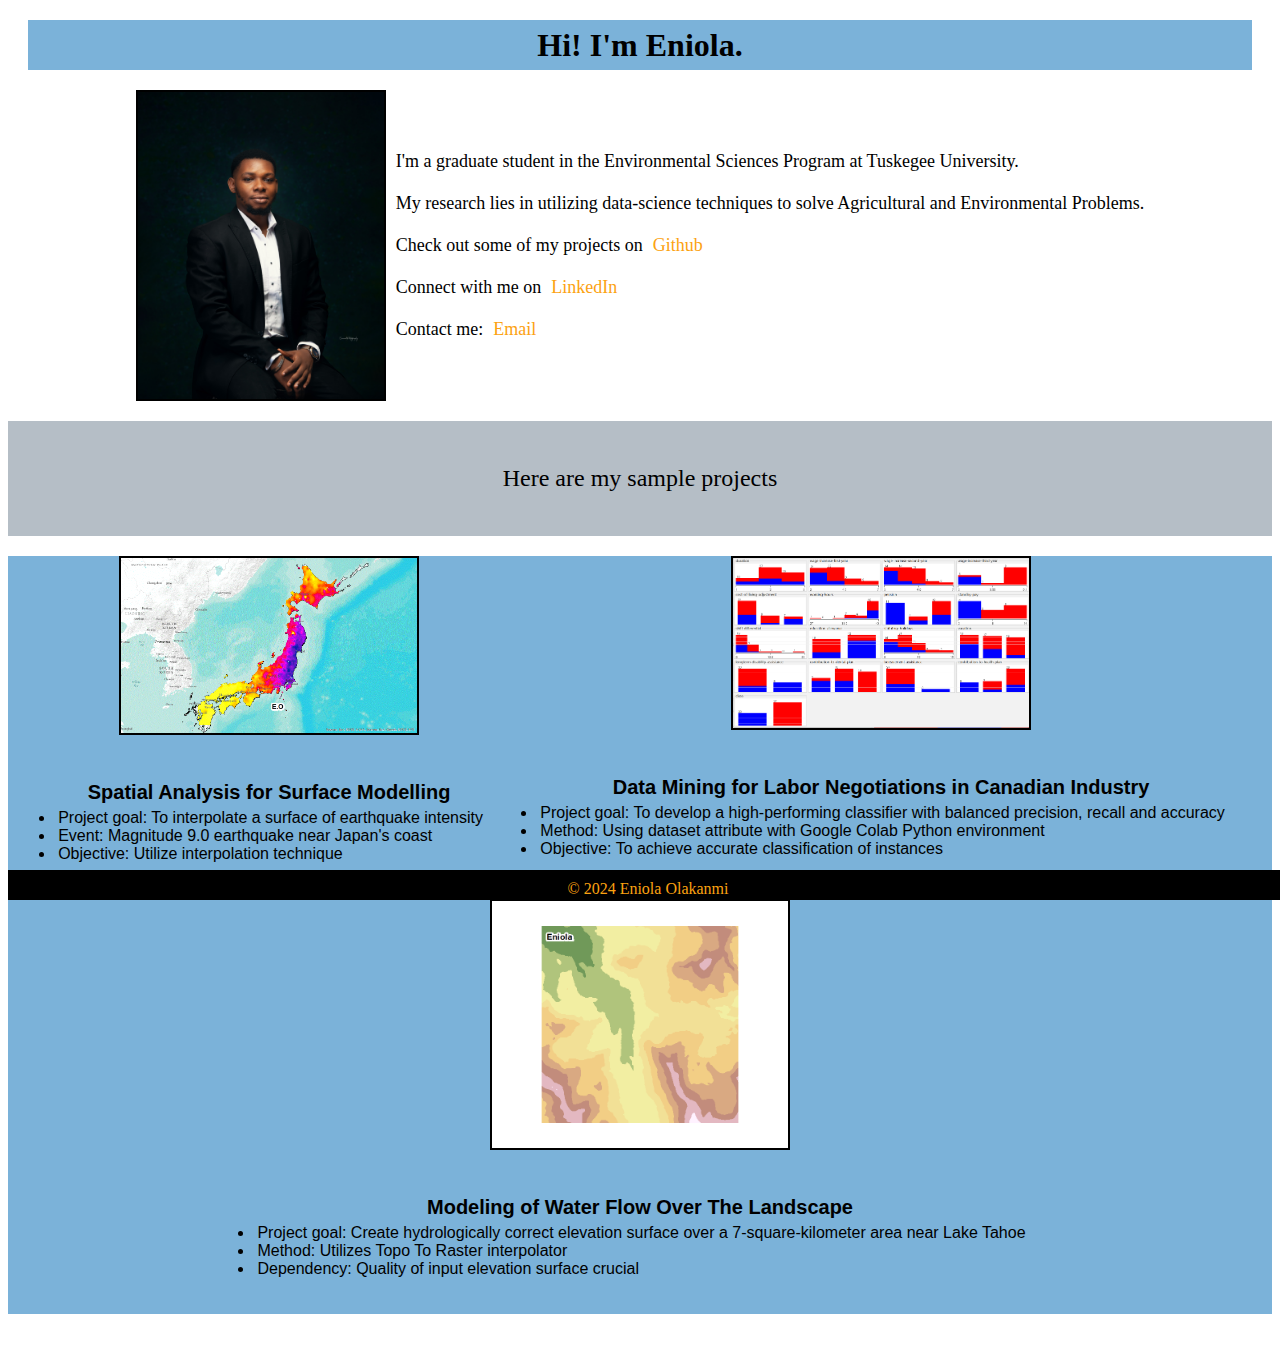
<file: index.html>
<!DOCTYPE html>
<html lang="en">
<head>
    <meta charset="UTF-8">
    <meta name="viewport" content="width=device-width, initial-scale=1.0">
    <title>Eniola - Web Page</title>
    <link rel="stylesheet" href="styles.css">
</head>
<body>
    <div id="header">
        <h1>Hi! I'm Eniola.</h1>
    </div>
    <div id="about">
        <img src="img/Mypic.jpg" class="photo"  alt="Eniola">
        <p class="description">
            I'm a graduate student in the Environmental Sciences Program at Tuskegee University.
            <br><br>
            My research lies in utilizing data-science techniques to solve Agricultural and Environmental Problems.
            <br><br>
            Check out some of my projects on<a href="https://github.com/Ennyboss" target="_blank">Github</a>
            <br><br>
            Connect with me on<a href="https://www.linkedin.com/in/eniola-olakanmi/" target="_blank">LinkedIn</a>
            <br><br>
            Contact me:<a href="mailto:eolakanmi6097@tuskegee.edu">Email</a>
        </p>
    </div>
    <div id="intro">
        <p class="sample">Here are my sample projects</p>
    </div>
    <div id="middle">
        <div id="work-samples">
            <div class="work-sample">
                <img src="img/Map 2.gif" alt="My Work Sample 1">
                <ul>
                    <h3>Spatial Analysis for Surface Modelling</h3>
                    <div class="project-description">
                        <li>Project goal: To interpolate a surface of earthquake intensity</li>
                        <li>Event: Magnitude 9.0 earthquake near Japan's coast</li>
                        <li>Objective: Utilize interpolation technique</li>  
                    </div>
                </ul>
            </div>
            <div class="work-sample">
                <img src="img/machine.png" alt="My Work Sample 2">
                <ul>
                    <h3>Data Mining for Labor Negotiations in Canadian Industry</h3>
                    <div class="project-description">
                        <li>Project goal: To develop a high-performing classifier with balanced precision, recall and accuracy</li>
                        <li>Method: Using dataset attribute with Google Colab Python environment</li>
                        <li>Objective: To achieve accurate classification of instances</li>  
                    </div>
                </ul>
            </div>
            <div class="work-sample">
                <img src="img/Map 3.gif" alt="My Work Sample 3">
                <ul>
                    <h3>Modeling of Water Flow Over The Landscape</h3>
                    <div class="project-description">
                        <li>Project goal: Create hydrologically correct elevation surface over a 7-square-kilometer area near Lake Tahoe</li>
                        <li>Method: Utilizes Topo To Raster interpolator</li>
                        <li>Dependency: Quality of input elevation surface crucial </li>  
                    </div> 
                </ul>
            </div>
        </div>
    </div>
    
    <div id="footer">
        &copy; 2024 Eniola Olakanmi
    </div>
</body>
</html>
</file>
<file: styles.css>
* {
    box-sizing: border-box;
       }


#header {
   height: 50px;
   padding: 10px;
   margin: 20px;
   background-color: #7BB2D9;
   display: flex;
   align-items: center;
   justify-content: center; 
}

#about {
   text-align: center;
   margin-top: 20px; 
   display: flex;
   align-items: center;
   justify-content: center;
}

.photo {
   width: 250px;
   border: 2px solid black;
   margin-right: 10px;
}

.description {
   font-family: Times New Roman;
   font-size: 18px;
   text-align: left;
}

.description p {
   margin-bottom: 10px; 
}

.description a {
   color: #fca211; 
   text-decoration: none;
   margin:10px;
}

#intro {
       background-color: #B5BEC6; 
       padding: 20px;
       text-align: center;
       margin-top: 20px;
       font-family: Trebuchet MS;
       font-size: 24px;
       }

#middle {
       text-align: center;
       margin-top: 20px;
       background-color: #7BB2D9;
       }

#work-samples {
   display: flex;
   flex-wrap: wrap;
   justify-content: space-around;
   margin: 20px;
   font-family: sans-serif;
}

.work-sample {
   text-align: center;
   display: flex;
   flex-direction: column;
   align-items: center;
   margin-bottom: 20px;
}

.work-sample img {
   width: 300px;
   border: 2px solid black;
   margin-bottom: 10px;
}

.work-sample ul {
   list-style: none;
   padding: 0;
}

.work-sample .project-description {
   text-align: left;
}

.work-sample h3 {
   font-size: 20px; 
   margin-bottom: 5px; 
}
.work-sample .project-description li {
   list-style: disc; 
   padding-left: 3px;
}

#footer{
       height: 30px;
       background-color: black;
       padding: 10px;
       margin-top: 20px;
       text-align: center;
       position: fixed;
       bottom: 0;
       width: 100%;
       color: #FCA311;
}

body {
   padding-bottom: 30px; 
}
</file>
